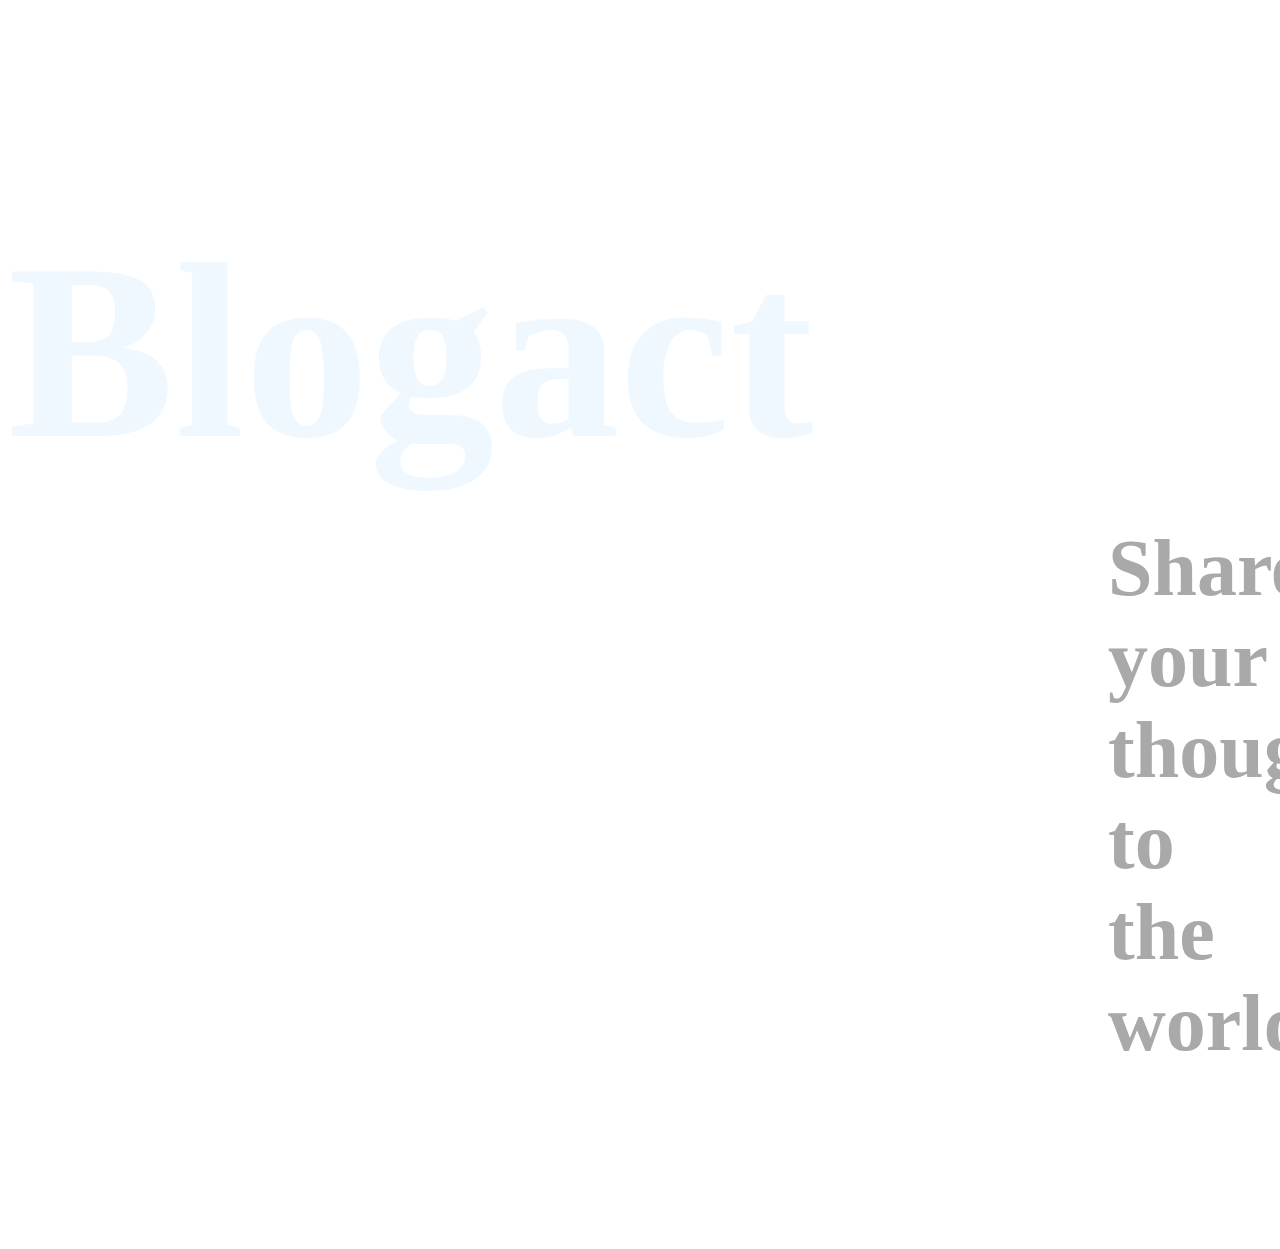
<file: Blog website-React/index.html>
<!DOCTYPE html>
<html lang="en">
  <head>
    <meta charset="utf-8" />
    <link rel="icon" href="%PUBLIC_URL%/favicon.ico" />
    <meta name="viewport" content="width=device-width, initial-scale=1" />
    <meta name="theme-color" content="#000000" />
    <meta
      name="description"
      content="Web site created using create-react-app"
    />
    <link rel="apple-touch-icon" href="%PUBLIC_URL%/logo192.png" />
    <!--
      manifest.json provides metadata used when your web app is installed on a
      user's mobile device or desktop. See https://developers.google.com/web/fundamentals/web-app-manifest/
    -->
    <link rel="manifest" href="%PUBLIC_URL%/manifest.json" />
    <!--
      Notice the use of %PUBLIC_URL% in the tags above.
      It will be replaced with the URL of the `public` folder during the build.
      Only files inside the `public` folder can be referenced from the HTML.

      Unlike "/favicon.ico" or "favicon.ico", "%PUBLIC_URL%/favicon.ico" will
      work correctly both with client-side routing and a non-root public URL.
      Learn how to configure a non-root public URL by running `npm run build`.
    -->
    <!--bootstrap cdn-->
    <link href="https://cdn.jsdelivr.net/npm/bootstrap@5.3.2/dist/css/bootstrap.min.css" rel="stylesheet" integrity="sha384-T3c6CoIi6uLrA9TneNEoa7RxnatzjcDSCmG1MXxSR1GAsXEV/Dwwykc2MPK8M2HN" crossorigin="anonymous">
    <title>React App</title>
    <style>
      body{
      background-image: url("https://a-static.besthdwallpaper.com/green-leaves-with-black-shadow-wallpaper-1920x1080-78534_48.jpg");
      position:relative;
      width:60px
     }
     h1{
        color:aliceblue;
        position: relative;
        font-size: 250px;
        top:40px;
     }  
     h3{
      color: darkgrey;
      position: relative;
      left:1100px;
      top:-100px;
      font-size: 80px;
     } 
     .author{
      color:azure
     }
     .ip{
      color: aliceblue;
     }
     .title{
      color:aliceblue
     }
      </style>
  </head>
  <body >
    <noscript>You need to enable JavaScript to run this app.</noscript>
    <h1>Blogact</h1>
    <h3>Share your thoughts to the world</h3>
    
    <div id="root">
    <div id="author" class="author"></div>
    <div id="title" class="title"></div>
    <div id="ip" class="ip"></div>
  </div>
  </body>
</html>
</file>
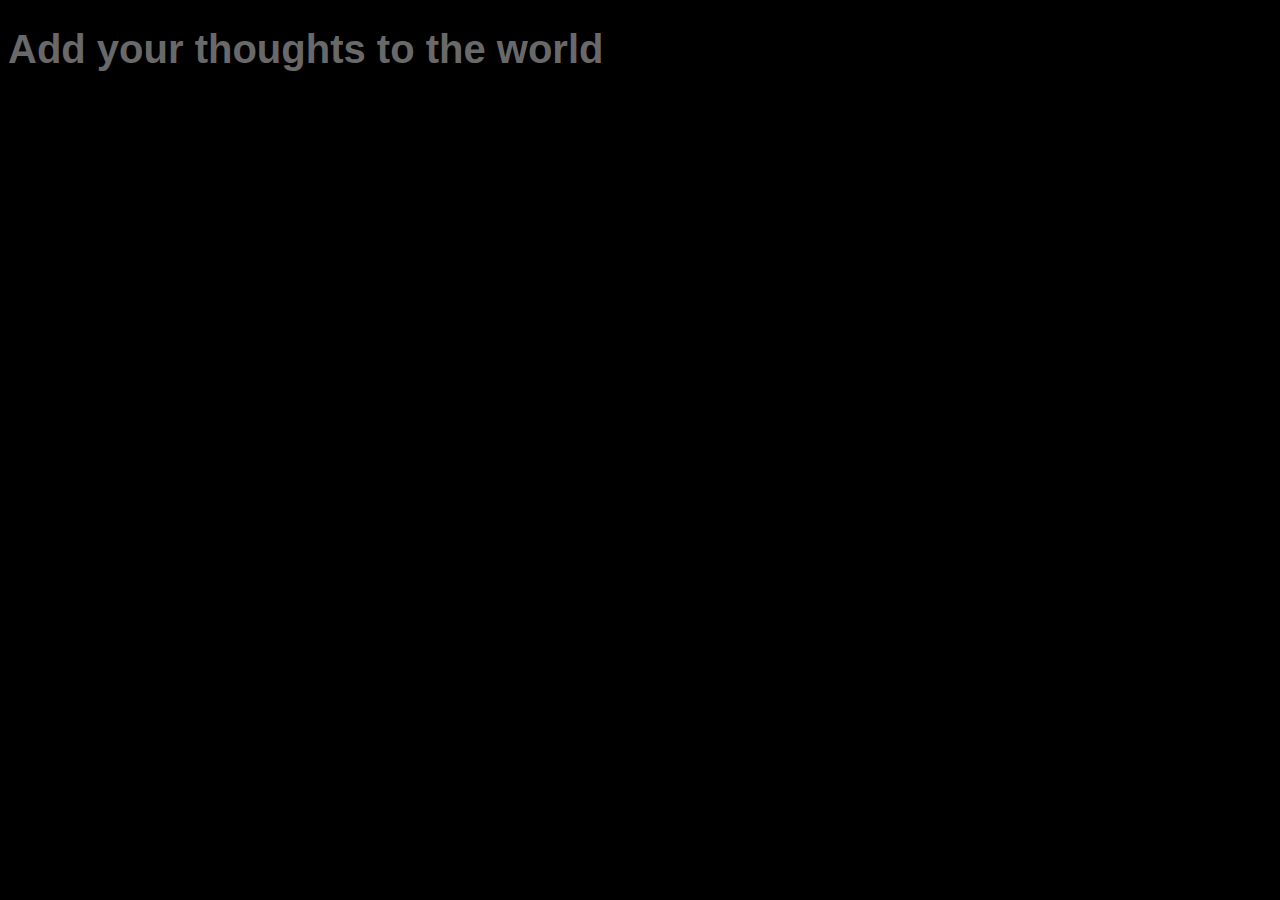
<file: Blog website-React/buttonwork.html>
<!DOCTYPE html>
<html lang="en">
<head>
    <meta charset="UTF-8">
    <meta name="viewport" content="width=device-width, initial-scale=1.0">
    <title>Newblog</title>
    <style>
        body{
            background-color: black;
        }
        h1{
            color:dimgray;
            font-size: 40px;
            font-family: Impact, Haettenschweiler, 'Arial Narrow Bold', sans-serif;
        }
    </style>
</head>
<body>
    <h1>Add your thoughts to the world</h1>
    <div id="blogips"></div>
</body>
</html>
</file>
